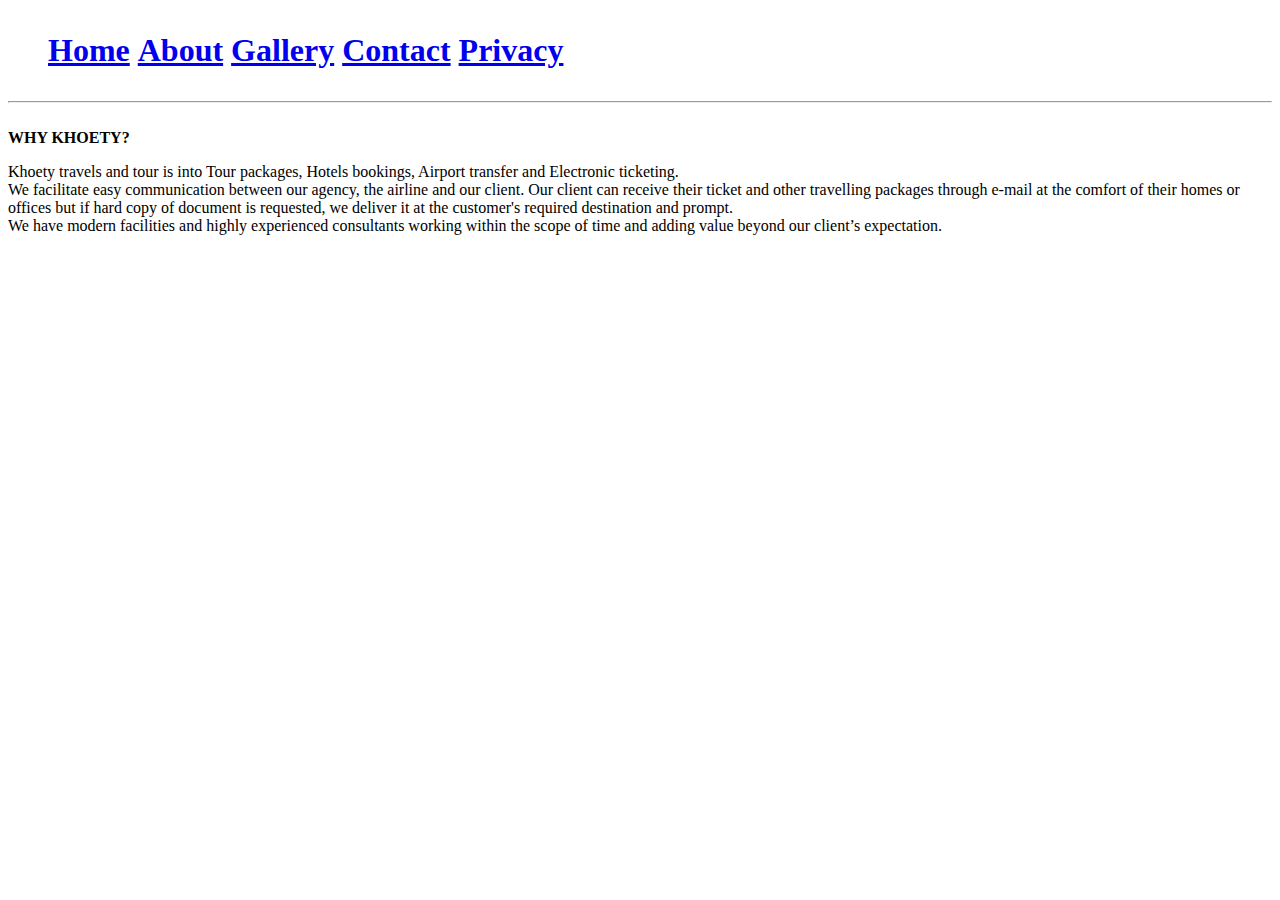
<file: index.html>
<!DOCTYPE html>
<html lang"en">

<head>
    <meta charset="UTF-8">
    <meta name="viewport" content="width=device-width,
        inital-scale=1.0">
    <meta http-equiv="X-UA-Compatible" content="ie=edge">
    <link rel="stylesheet" href="./css/style.css">
    <title>KHOETY Investments LTD</title>
</head>


<body>
    <h1>
        <ol>
                <l1><a href="./index.html"><stronG>Home</stronG></a></l1>
                <l1><a href="./about/about.html"><strong>About</strong></a></l1>
                <l1><a href="./gallery/Gallery.html"><strong>Gallery</strong></a></l1>
                <l1><a href="./contact/contact.html"><strong>Contact</strong></a></l1>
                <l1><a href="#"><strong>Privacy</strong></a></l1>
        </ol>
    </h1>
<hr/>
<br/>
<strong>WHY KHOETY?</strong><br/>
<p>Khoety travels and tour is into Tour packages, Hotels bookings, Airport transfer and Electronic ticketing. <br/>We facilitate easy communication between our agency, the airline and our client. Our client can receive their ticket and other travelling packages through e-mail at the comfort of their homes or offices but if hard copy of document is requested, we deliver it at the customer's required destination and prompt.<br/>
   We have modern facilities and highly experienced consultants working within the scope of time and adding value beyond our client’s expectation.
        
        </p>



<!--14/15 Aug 2020-->
</body>



</html>
</file>
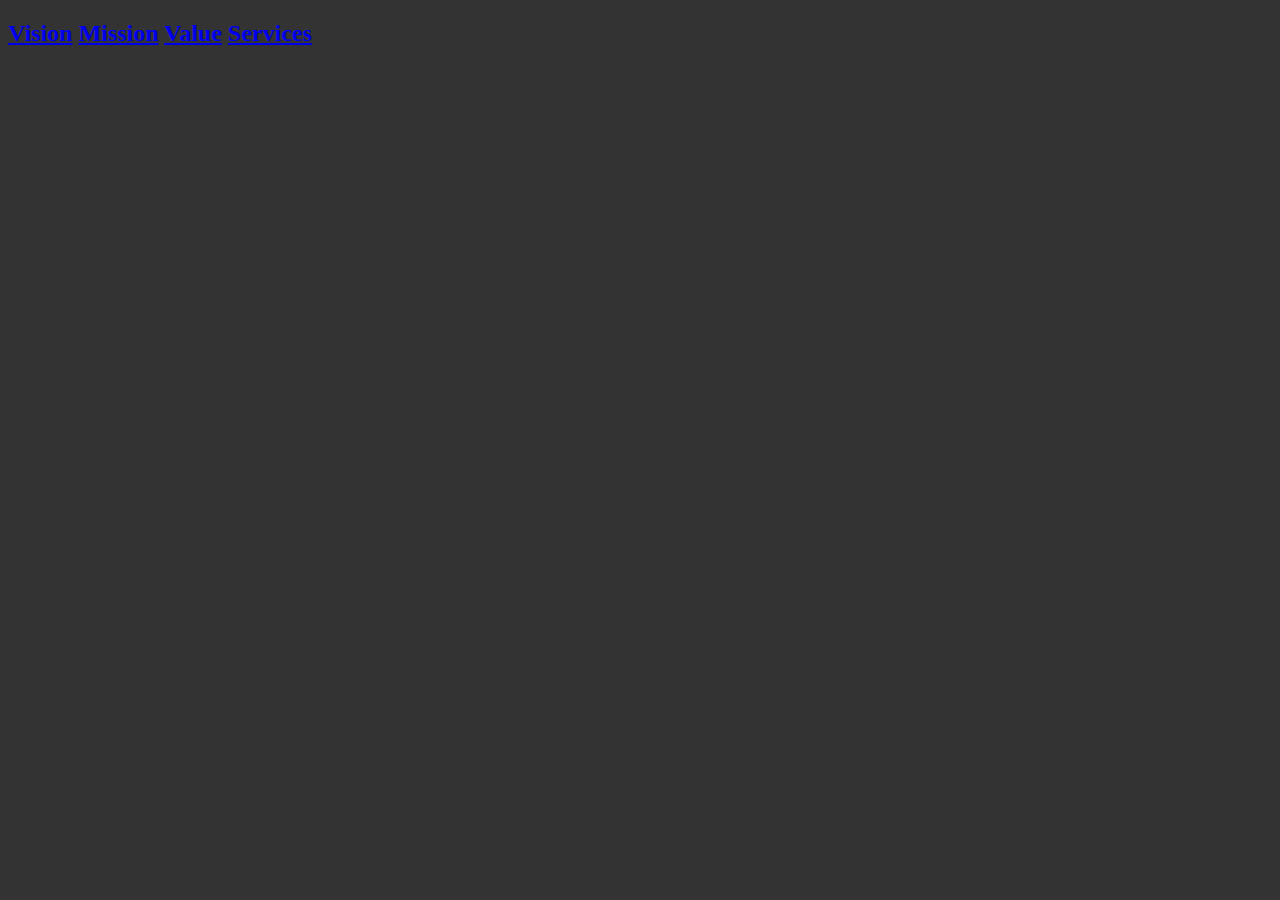
<file: about/about.html>
<!DOCTYPE html>
<html lang"en">
    <head>
        <meta charset="UTF-8">
        <meta name="viewport" content="width=device-width,
        inital-scale=1.0">
        <meta http-equiv="X-UA-Compatible" content="ie=edge">
        <link rel="stylesheet" href="./css/style.css">
        <title>KHOETY Investments LTD</title>
    </head>
    <body>
           <h2>
            <l1><a href="./insurance.html">Vision</a></l1>
            <l1><a href="./mission.html">Mission</a></l1>
            <l1><a href="./value.html">Value</a></l1>
            <l1><a href="./Services.html">Services</a></l1>
           </h2>
    </body>
</html>
</file>
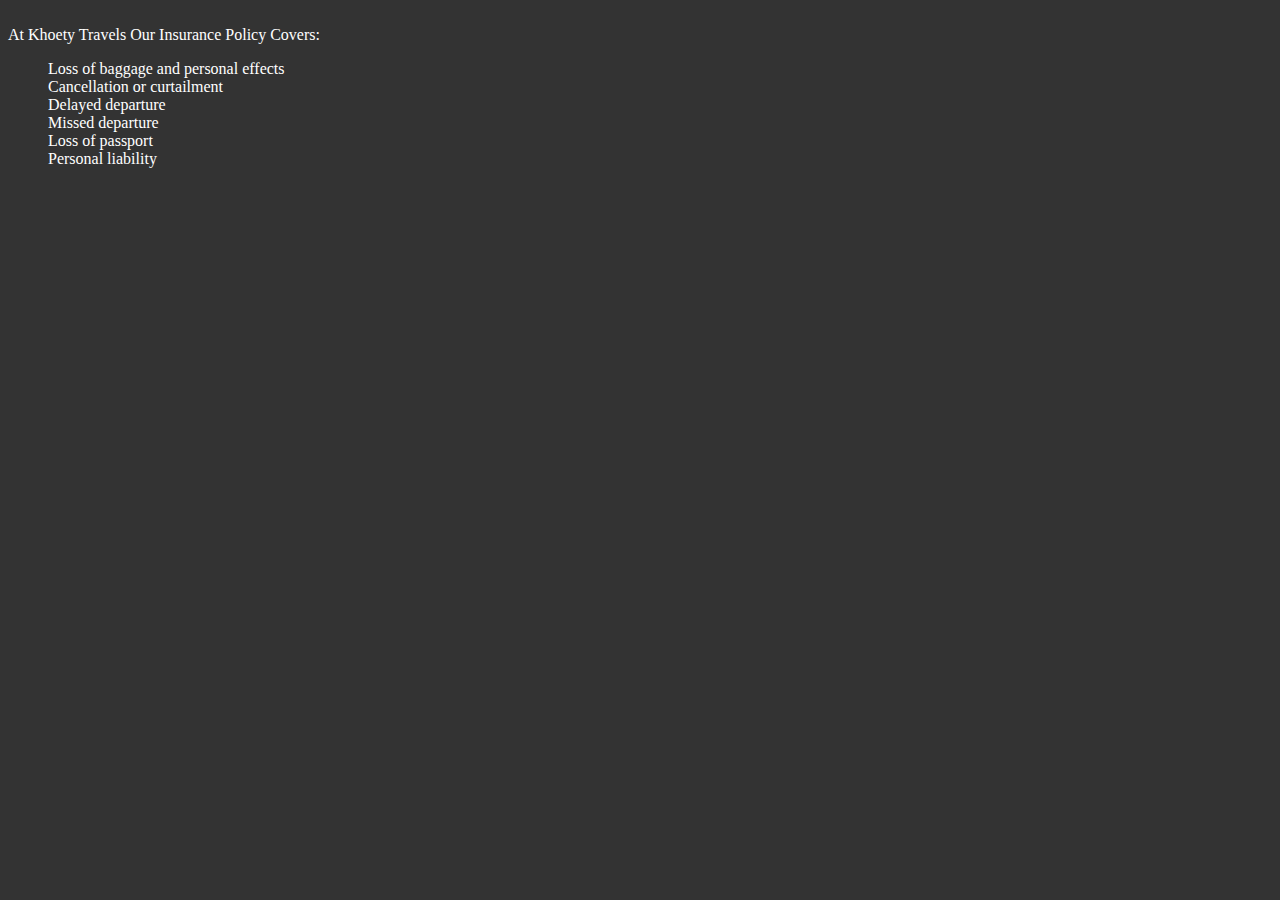
<file: about/Insurance.html>
<!DOCTYPE html>
<html lang"en">
    <head>
        <meta charset="UTF-8">
        <meta name="viewport" content="width=device-width,
        inital-scale=1.0">
        <meta http-equiv="X-UA-Compatible" content="ie=edge">
        <link rel="stylesheet" href="./css/style.css">
        <title>KHOETY Investments LTD</title>
    </head>
    <body><br />
    At Khoety Travels Our Insurance Policy Covers:<br/>
<ol>Loss of baggage and personal effects<br/>
    Cancellation or curtailment<br/>
    Delayed departure<br/>
    Missed departure<br/>
    Loss of passport<br/>
    Personal liability<br/>
</ol>
    </body>
</html>
</file>
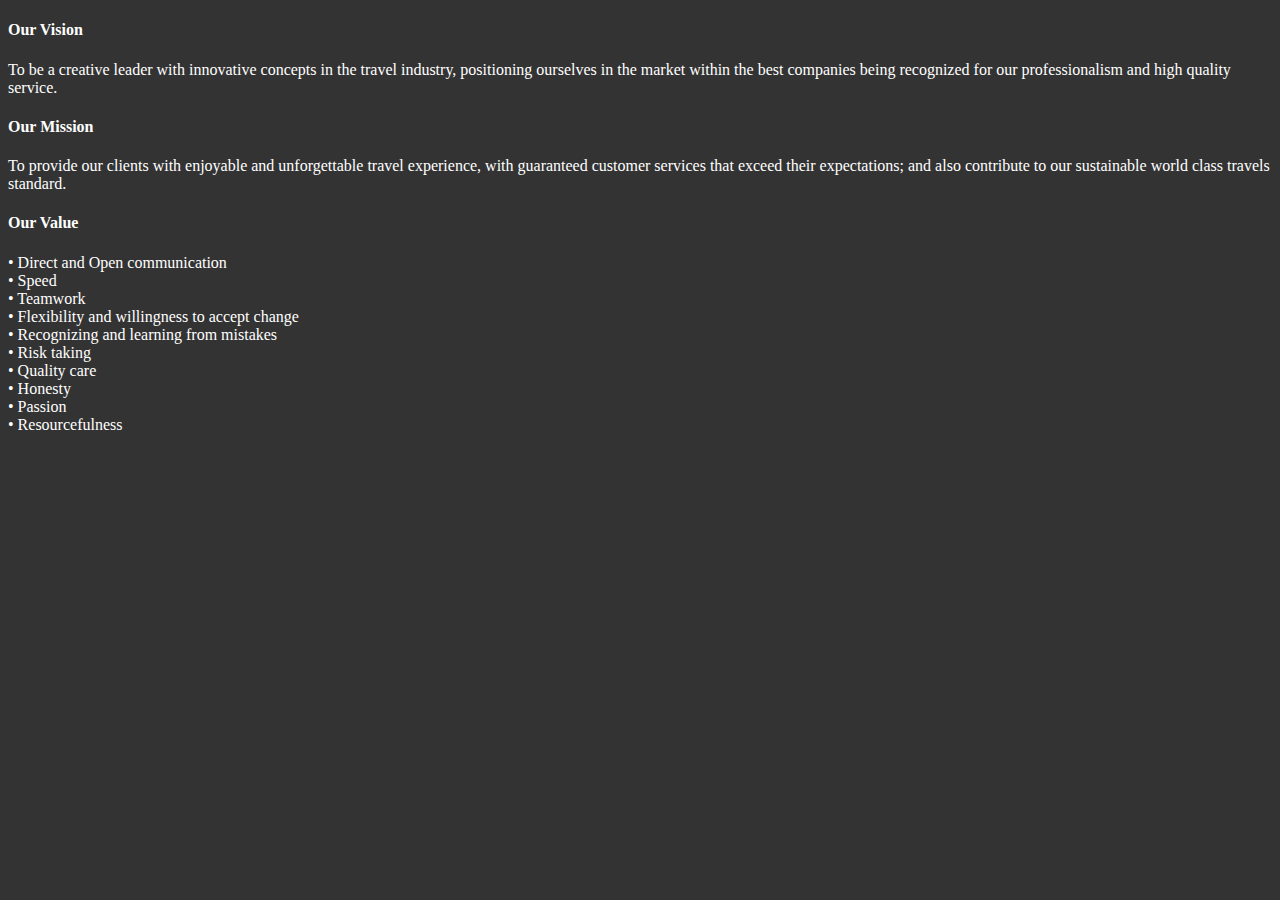
<file: about/mission.html>
<!DOCTYPE html>
<html lang"en">
    <head>
        <meta charset="UTF-8">
        <meta name="viewport" content="width=device-width,
        inital-scale=1.0">
        <meta http-equiv="X-UA-Compatible" content="ie=edge">
        <link rel="stylesheet" href="./css/style.css">
        <title>KHOETY Investments LTD</title>
    </head>
    <body>
        <h4>Our Vision</h4>
To be a creative leader with innovative concepts in the travel industry, positioning ourselves in the market within the best companies being recognized for our professionalism and high quality service.
<h4>Our Mission</h4>
To provide our clients with enjoyable and unforgettable travel experience, with guaranteed customer services that exceed their expectations; and also contribute to our sustainable world class travels standard.

<h4>Our Value</h4>
•	Direct and Open communication<br/>
•	Speed<br/>
•	Teamwork<br/>
•	Flexibility and willingness to accept change<br/>
•	Recognizing and learning from mistakes<br/>
•	Risk taking<br/>
•	Quality care<br/>
•	Honesty<br/>
•	Passion<br/>
•	Resourcefulness <br/>

    </body>
</html>
</file>
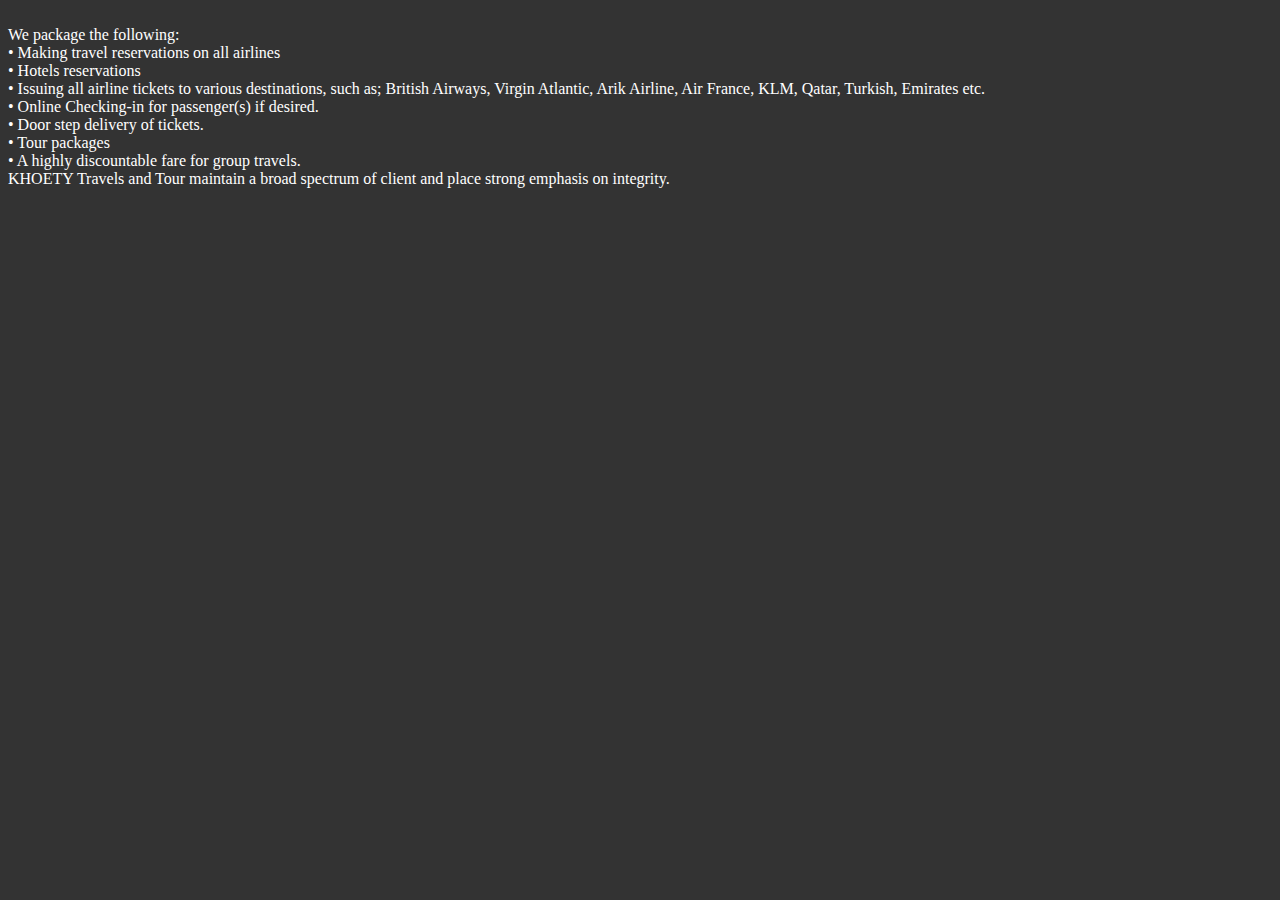
<file: about/Services.html>
<!DOCTYPE html>
<html lang"en">
    <head>
        <meta charset="UTF-8">
        <meta name="viewport" content="width=device-width,
        inital-scale=1.0">
        <meta http-equiv="X-UA-Compatible" content="ie=edge">
        <link rel="stylesheet" href="./css/style.css">
        <title>KHOETY Investments LTD</title>
    </head>
    <body><br/>
        We package the following:<br/>
        •	Making travel reservations on all airlines<br/>
        •	Hotels reservations<br/>
        •	Issuing all airline tickets to various destinations, such as; British Airways, Virgin Atlantic, Arik Airline, Air France, KLM, Qatar, Turkish, Emirates etc.<br/>
        •	Online Checking-in for passenger(s) if desired.<br/>
        •	Door step delivery of tickets.<br/>
        •	Tour packages<br/>
        •	A highly discountable fare for group travels.<br/>
        KHOETY Travels and Tour maintain a broad spectrum of client and place strong emphasis on integrity.
        
    </body>
</html>
</file>
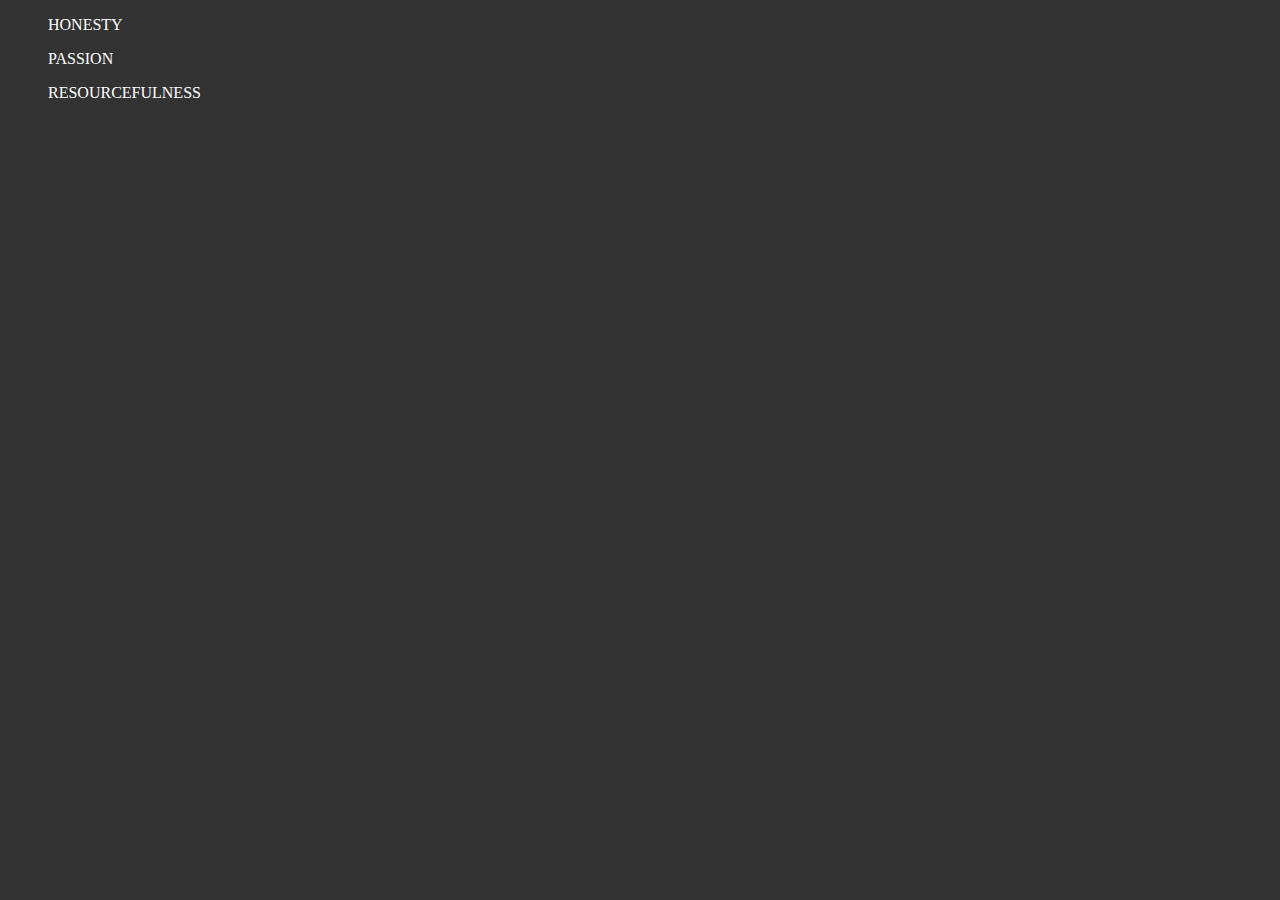
<file: about/value.html>
<!DOCTYPE html>
<html lang"en">
    <head>
        <meta charset="UTF-8">
        <meta name="viewport" content="width=device-width,
        inital-scale=1.0">
        <meta http-equiv="X-UA-Compatible" content="ie=edge">
        <link rel="stylesheet" href="./css/style.css">
        <title>KHOETY Investments LTD</title>
    </head>
    <body>
        <ul>HONESTY</ul>
        <ul>PASSION</ul>
        <ul>RESOURCEFULNESS</ul>
    </body>
</html>
</file>
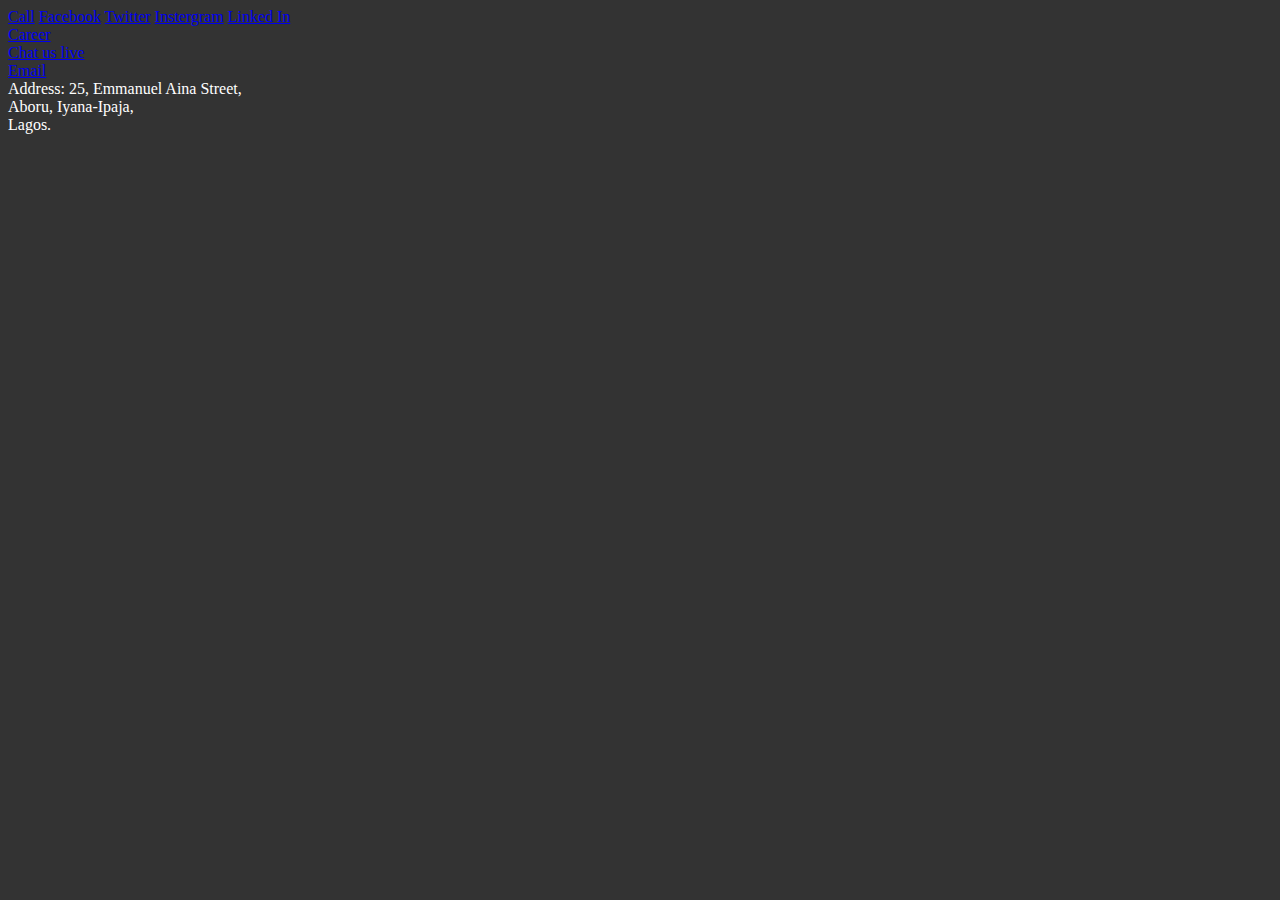
<file: contact/contact.html>
<!DOCTYPE html>
<html lang"en">
    <head>
        <meta charset="UTF-8">
        <meta name="viewport" content="width=device-width,
        inital-scale=1.0">
        <meta http-equiv="X-UA-Compatible" content="ie=edge">
        <link rel="stylesheet" href="./css/style.css">
        <title>KHOETY Investments LTD</title>
    </head>
   
    <body>
            <a href="07034644304">Call</a>
            <a href="http://facebook.com/eric feyi">Facebook</a>
            <a href="http://twitter.com/eric feyi">Twitter</a>
            <a href="http://Instergram.com/eric feyi">Instergram</a>
            <a href="http://LinkedIn.com/eric feyi">Linked In</a>
            <l1><a href="./form.html"><div class="">
            <form action="" class="html"></form>Career</a><br/>
            <a href="./chat_us_live.html">Chat us live</a><br/>
            <a href="mailto:fsclassic001@gmail.com">Email</a><br/>
            Address: <a>25, Emmanuel Aina Street, <br/>Aboru, Iyana-Ipaja, <br/>Lagos.</a>
    </body>
</html>
</file>
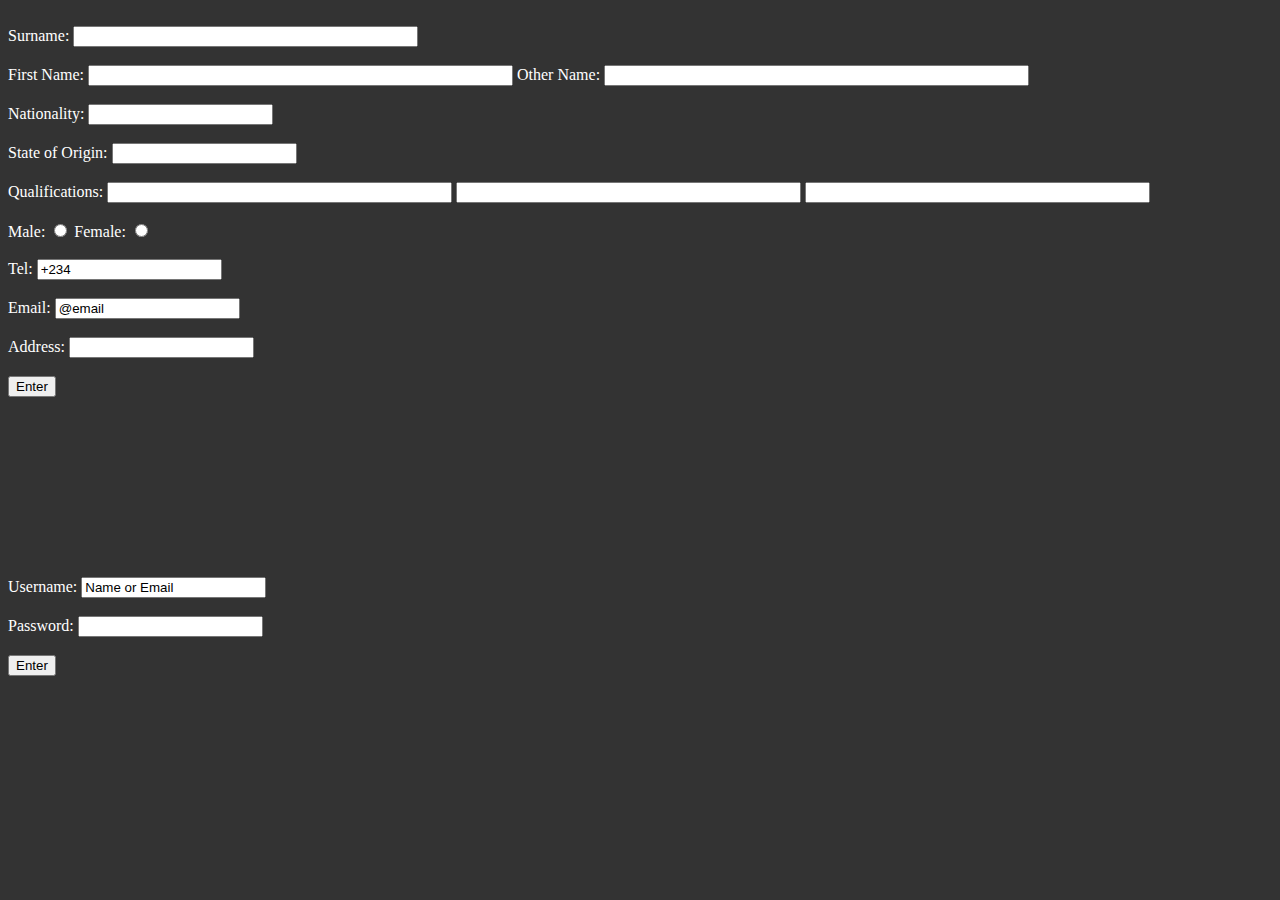
<file: contact/form.html>
<!DOCTYPE html>
<html lang"en">

<head>
    <meta charset="UTF-8">
    <meta name="viewport" content="width=device-width,
        inital-scale=1.0">
    <meta http-equiv="X-UA-Compatible" content="ie=edge">
    <link rel="stylesheet" href="./css/style.css">
    <title>Sign In</title>
</head>

<body><br/>
    <form action="../data base/ base" method="post">
        Surname:
        <input type="text", name="username" value="" size="40"/><br/>
        <br/>
        First Name:
        <input type="text", name="username" value="" size="50"/>
        Other Name:
        <input type="text", name="username" value="" size="50"/><br/>
        <br/>
        Nationality:
        <input type="text", name="username" value="" /><br/>
        <br/> 
        State of Origin:
        <input type="text", name="username" value=""/><br/>
        <br/> 
        Qualifications:
        <input type="text", name="username" value="" size="40"/>
        <input type="text", name="username" value="" size="40"/>
        <input type="text", name="username" value="" size="40"/>
        <br/>
        <br/> 
        Male:
        <input type="radio", name="sex" value="Male"/>
        Female:
        <input type="radio", name="sex" value="Female"/><br/>
        <br/> 
        Tel:
        <input type="digit", name="Tel" value="+234 " maxlength="15"/><br/>
        <br/> 
        Email:
        <input type="email", name="email" value="@email" /><br/>
        <br/>
        Address:
        <input type="text", name="username" value=""/><br/>
        <br/>
        <input type="submit" value="Enter"/>
    </form>
    <br/>
    <br/>
    <br/>
    <br/>
    <br/>
    <br/>
    <br/>
    <br/>
    <br/>
    <br/>

<form action="dosomething" method="post">
    Username:
    <input type="text", name="username" value="Name or Email"/><br/>
    <br/>
    Password:
    <input type="password", name="password"/><br/>
    <br/>
    <input type="submit" value="Enter"/>
    </form>
</file>
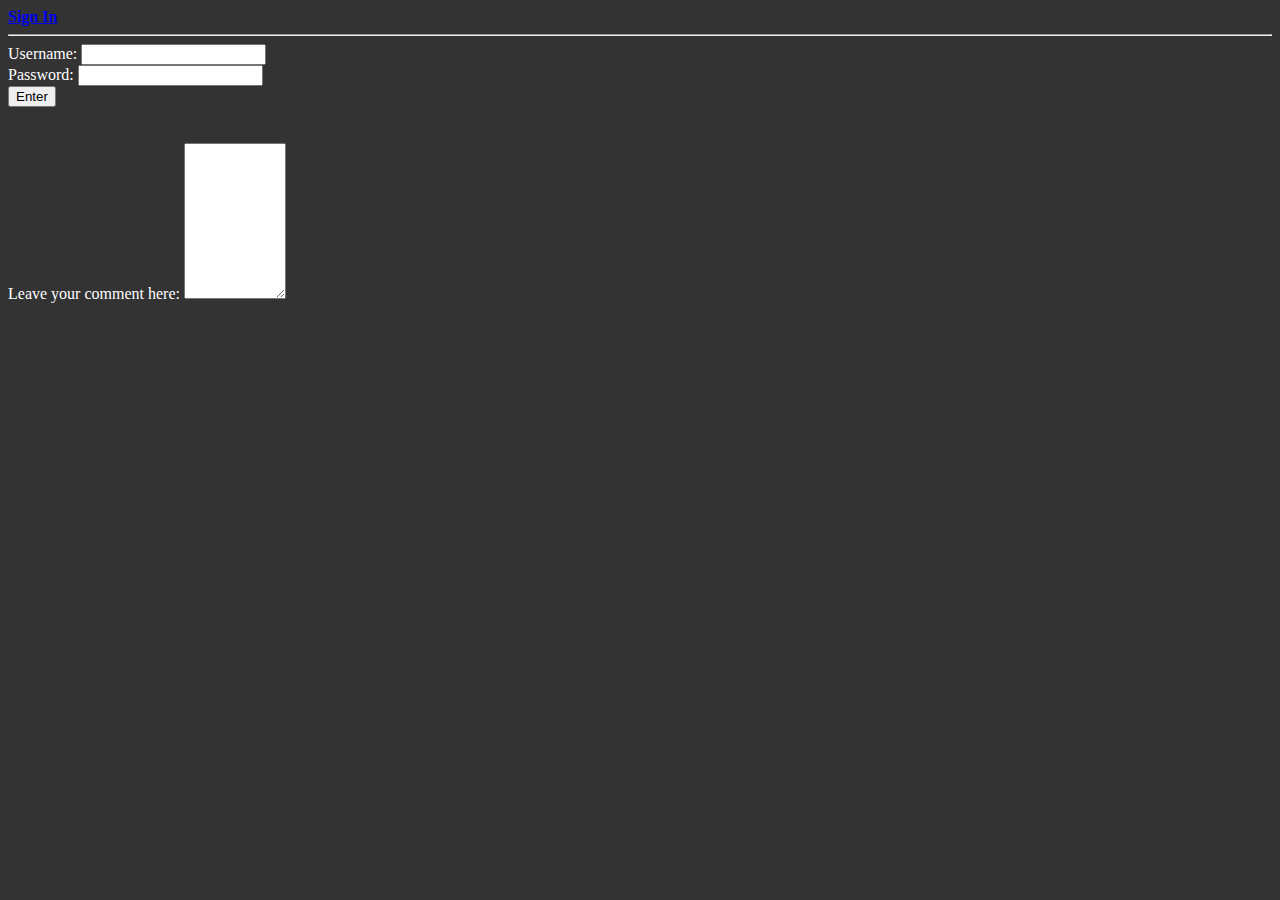
<file: registration/sign_in.html>
<!DOCTYPE html>
<html lang"en">

<head>
    <meta charset="UTF-8">
    <meta name="viewport" content="width=device-width,
        inital-scale=1.0">
    <meta http-equiv="X-UA-Compatible" content="ie=edge">
    <link rel="stylesheet" href="./css/style.css">
    <title>Sign In</title>
</head>

<body>

        <l1><a href="./registration/sign_in.html"><strong>Sign In</strong></a></l1>
               
    </ui>
    <hr/>
    
<form action="file"method="post">
    Username:
    <input type="text", name="username"/><br/>
    Password:
    <input type="password", name="password" maxlength="7"/><br/>
    <input type="submit" value="Enter"/><br/>
    <br/>
    <br/>
    Leave your comment here:
    <textarea name="comment" cols="10", rows="10"></textarea>
</form>    
</body>

</html>
</file>
<file: css/style.css>
h1 {   
    text-align: right
    background white
    text color black
}

body first-letter{
         font-weight: 700
        font size 70px
        color blue
} ;
</file>
<file: about/css/style.css>
body{
    background: #333;
    color: #ffffff;
    }
</file>
<file: contact/css/style.css>
body{
    background: #333;
    color: #ffffff;
    }
</file>
<file: registration/css/style.css>
body{
    background: #333;
    color: #ffffff;
    }
</file>
